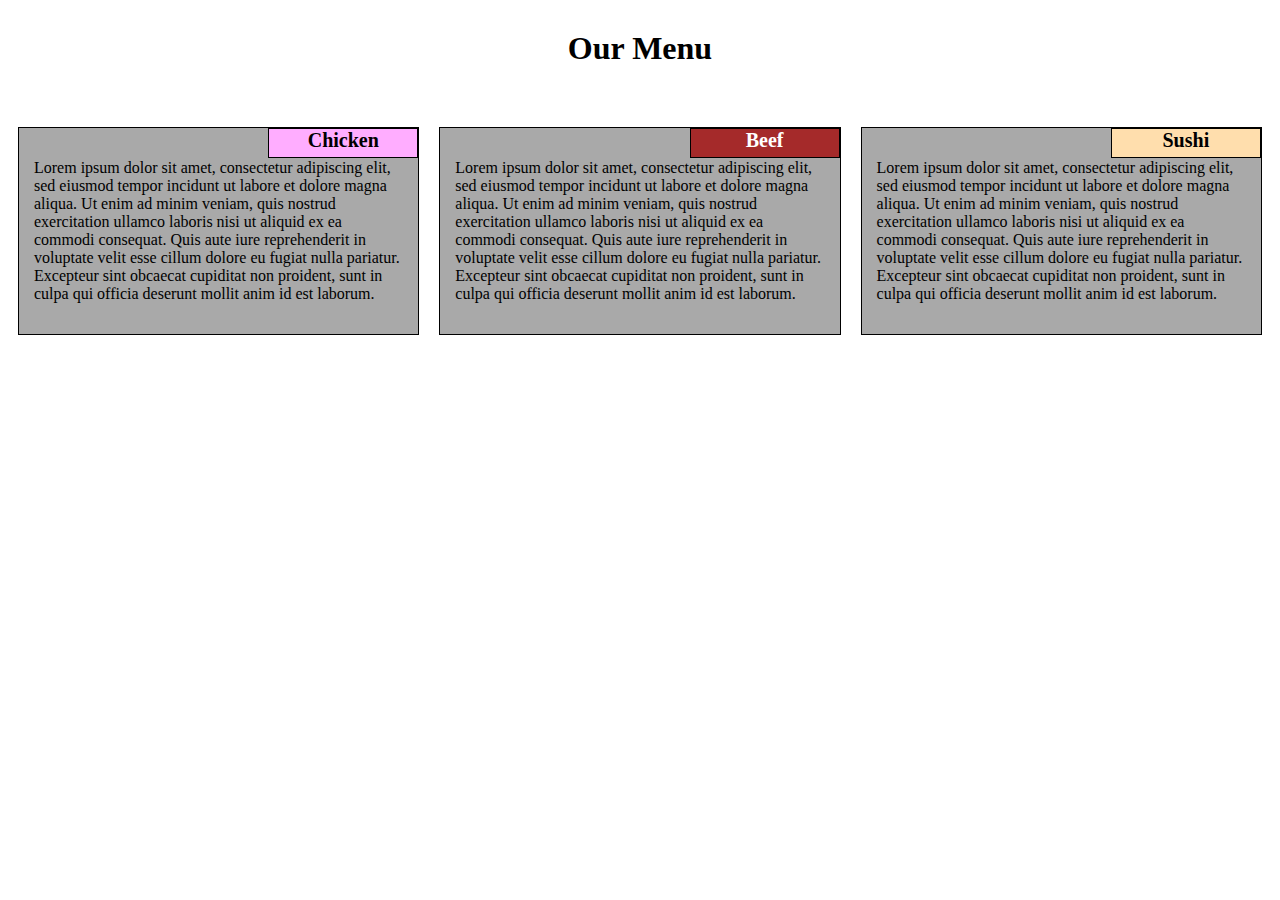
<file: mod2_solution/index.html>
<!DOCTYPE html>
<html>

<head>
  <meta charset="utf-8">
  <meta name="viewport" content="width=device-width, initial-scale=1">
  <title>Module 2</title>
  <link rel="stylesheet" href="css/styles.css">
</head>

<body>

  <h1>Our Menu</h1>

  <div class="row">
    <div class="col-lg-4 col-md-6 col-sm-12">
      <section>
        <h2 id="t1">Chicken</h2>
        <p>
          Lorem ipsum dolor sit amet, consectetur adipiscing elit, sed eiusmod tempor incidunt ut labore et dolore magna
          aliqua. Ut enim ad minim veniam, quis nostrud exercitation ullamco laboris nisi ut aliquid ex ea commodi
          consequat. Quis aute iure reprehenderit in voluptate velit esse cillum dolore eu fugiat nulla pariatur.
          Excepteur sint obcaecat cupiditat non proident, sunt in culpa qui officia deserunt mollit anim id est laborum.
        </p>
      </section>
    </div>
    <div class="col-lg-4 col-md-6 col-sm-12">
      <section>
        <h2 id="t2">Beef</h2>
        <p>
          Lorem ipsum dolor sit amet, consectetur adipiscing elit, sed eiusmod tempor incidunt ut labore et dolore magna
          aliqua. Ut enim ad minim veniam, quis nostrud exercitation ullamco laboris nisi ut aliquid ex ea commodi
          consequat. Quis aute iure reprehenderit in voluptate velit esse cillum dolore eu fugiat nulla pariatur.
          Excepteur sint obcaecat cupiditat non proident, sunt in culpa qui officia deserunt mollit anim id est laborum.
        </p>
      </section>
    </div>
    <div class="col-lg-4 col-md-12 col-sm-12">
      <section>
        <h2 id="t3">Sushi</h2>
        <p>
          Lorem ipsum dolor sit amet, consectetur adipiscing elit, sed eiusmod tempor incidunt ut labore et dolore magna
          aliqua. Ut enim ad minim veniam, quis nostrud exercitation ullamco laboris nisi ut aliquid ex ea commodi
          consequat. Quis aute iure reprehenderit in voluptate velit esse cillum dolore eu fugiat nulla pariatur.
          Excepteur sint obcaecat cupiditat non proident, sunt in culpa qui officia deserunt mollit anim id est laborum.
        </p>
      </section>
    </div>
  </div>

</body>

</html>
</file>
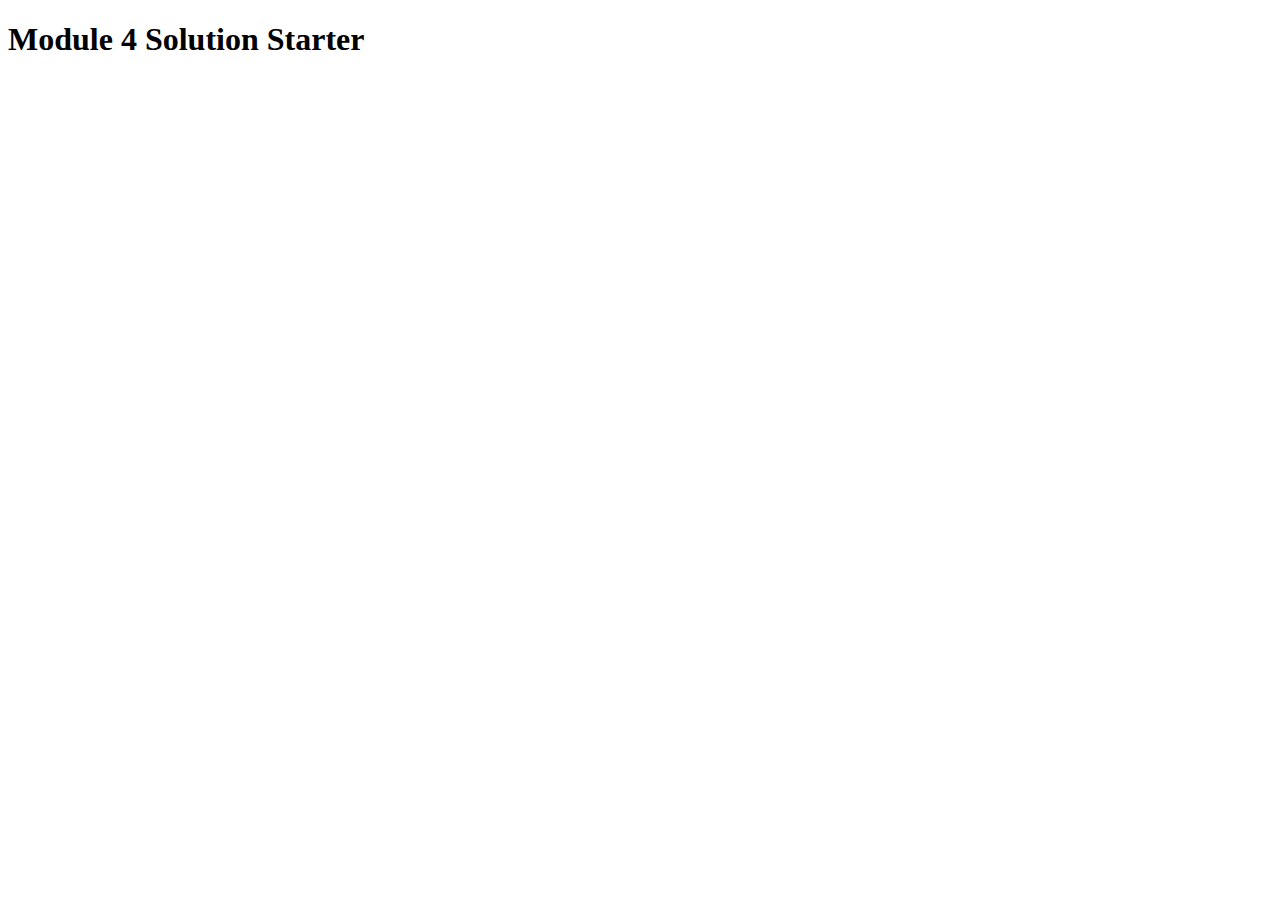
<file: mod4_solution/index.html>
<!DOCTYPE html>
<html>
<head>
  <meta charset="utf-8">
  <title>Module 4 Solution Starter</title>
  <script>
    var names = []; // DO NOT REMOVE
  </script>
  <script src="SpeakHello.js"></script>
  <script src="SpeakGoodBye.js"></script>
  <script src="script.js"></script>
</head>
<body>
  <h1>Module 4 Solution Starter</h1>
</body>
</html>
</file>
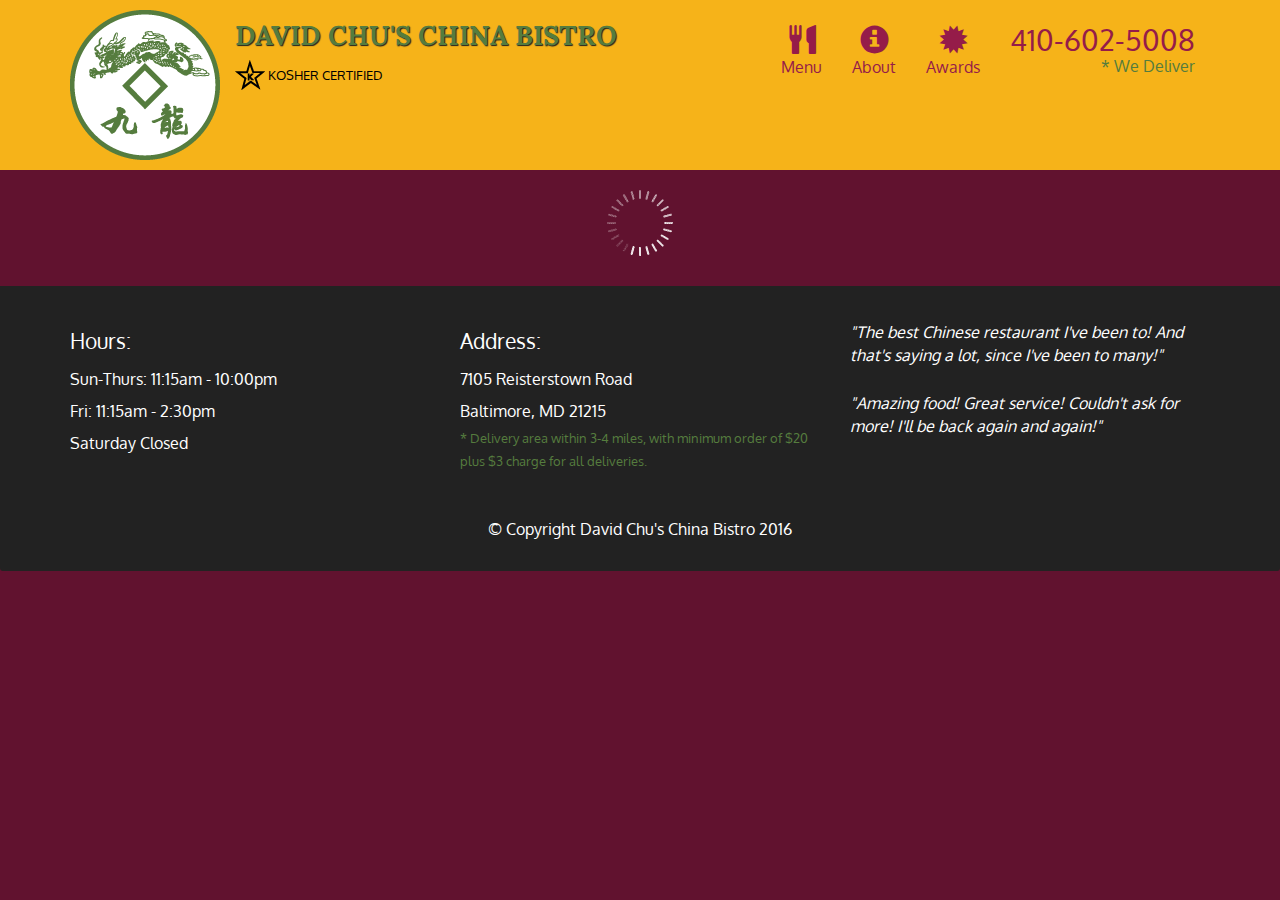
<file: mod5_solution/index.html>
<!doctype html>
<html lang="en">
  <head>
    <meta charset="utf-8">
    <meta http-equiv="X-UA-Compatible" content="IE=edge">
    <meta name="viewport" content="width=device-width, initial-scale=1">
    <title>David Chu's China Bistro</title>
    <link rel="stylesheet" href="css/bootstrap.min.css">
    <link rel="stylesheet" href="css/styles.css">
    <link href='https://fonts.googleapis.com/css?family=Oxygen:400,300,700' rel='stylesheet' type='text/css'>
    <link href='https://fonts.googleapis.com/css?family=Lora' rel='stylesheet' type='text/css'>
  </head>
<body>
  <header>
    <nav id="header-nav" class="navbar navbar-default">
      <div class="container">
        <div class="navbar-header">
          <a href="index.html" class="pull-left visible-md visible-lg">
            <div id="logo-img" alt="Logo image"></div>
          </a>

          <div class="navbar-brand">
            <a href="index.html"><h1>David Chu's China Bistro</h1></a>
            <p>
              <img src="images/star-k-logo.png" alt="Kosher certification">
              <span>Kosher Certified</span>
            </p>
          </div>

          <button id="navbarToggle" type="button" class="navbar-toggle collapsed" data-toggle="collapse" data-target="#collapsable-nav" aria-expanded="false">
            <span class="sr-only">Toggle navigation</span>
            <span class="icon-bar"></span>
            <span class="icon-bar"></span>
            <span class="icon-bar"></span>
          </button>
        </div>
        
        <div id="collapsable-nav" class="collapse navbar-collapse">
           <ul id="nav-list" class="nav navbar-nav navbar-right">
            <li id="navHomeButton" class="visible-xs active">
              <a href="index.html">
                <span class="glyphicon glyphicon-home"></span> Home</a>
            </li>
            <li id="navMenuButton">
              <a href="#" onclick="$dc.loadMenuCategories();">
                <span class="glyphicon glyphicon-cutlery"></span><br class="hidden-xs"> Menu</a>
            </li>
            <li>
              <a href="#">
                <span class="glyphicon glyphicon-info-sign"></span><br class="hidden-xs"> About</a>
            </li>
            <li>
              <a href="#">
                <span class="glyphicon glyphicon-certificate"></span><br class="hidden-xs"> Awards</a>
            </li>
            <li id="phone" class="hidden-xs">
              <a href="tel:410-602-5008">
                <span>410-602-5008</span></a><div>* We Deliver</div>
            </li>
          </ul><!-- #nav-list -->
        </div><!-- .collapse .navbar-collapse -->
      </div><!-- .container -->
    </nav><!-- #header-nav -->
  </header>

  <div id="call-btn" class="visible-xs">
    <a class="btn" href="tel:410-602-5008">
    <span class="glyphicon glyphicon-earphone"></span>
    410-602-5008
    </a>
  </div>
  <div id="xs-deliver" class="text-center visible-xs">* We Deliver</div>

  <div id="main-content" class="container"></div>

  <footer class="panel-footer">
    <div class="container">
      <div class="row">
        <section id="hours" class="col-sm-4">
          <span>Hours:</span><br>
          Sun-Thurs: 11:15am - 10:00pm<br>
          Fri: 11:15am - 2:30pm<br>
          Saturday Closed
          <hr class="visible-xs">
        </section>
        <section id="address" class="col-sm-4">
          <span>Address:</span><br>
          7105 Reisterstown Road<br>
          Baltimore, MD 21215
          <p>* Delivery area within 3-4 miles, with minimum order of $20 plus $3 charge for all deliveries.</p>
          <hr class="visible-xs">
        </section>
        <section id="testimonials" class="col-sm-4">
          <p>"The best Chinese restaurant I've been to! And that's saying a lot, since I've been to many!"</p>
          <p>"Amazing food! Great service! Couldn't ask for more! I'll be back again and again!"</p>
        </section>
      </div>
      <div class="text-center">&copy; Copyright David Chu's China Bistro 2016</div>
    </div>
  </footer>

  <!-- jQuery (Bootstrap JS plugins depend on it) -->
  <script src="js/jquery-2.1.4.min.js"></script>
  <script src="js/bootstrap.min.js"></script>
  <script src="js/ajax-utils.js"></script>
  <script src="js/script.js"></script>
</body>
</html>
</file>
<file: mod2_solution/css/styles.css>
/********** Base styles **********/
* {
  box-sizing: border-box;
}

h1 {
  margin-top: 30px;
  margin-bottom: 50px;
  text-align: center;
}

h2 {  
  border: 1px solid black;
  font-size: 20px;
  font-weight: bold;
  text-align: center;  
  height: 30px;
  width: 150px;
  position: absolute;  
  right: 0;
  margin: 0;
}

h2#t1{
  background: rgb(255, 173, 255);
  color: black;
}

h2#t2{
  background: #A52A2A;
  color: white;
}

h2#t3{
  background: navajowhite;
  color: black;
}

p{  
  padding: 15px;
}

section{
  background-color: darkgray;
  border: 1px solid black;
  margin: 10px;
  position: relative;
}

/* Simple Responsive Framework. */
.row {
  width: 100%;
}

/********** desktop version **********/
@media (min-width: 992px) {
  .col-lg-1, .col-lg-2, .col-lg-3, .col-lg-4, .col-lg-5, .col-lg-6, .col-lg-7, .col-lg-8, .col-lg-9, .col-lg-10, .col-lg-11, .col-lg-12 {
    float: left;
  }
  .col-lg-1 {
    width: 8.33%;
  }
  .col-lg-2 {
    width: 16.66%;
  }
  .col-lg-3 {
    width: 25%;
  }
  .col-lg-4 {
    width: 33.33%;
  }
  .col-lg-5 {
    width: 41.66%;
  }
  .col-lg-6 {
    width: 50%;
  }
  .col-lg-7 {
    width: 58.33%;
  }
  .col-lg-8 {
    width: 66.66%;
  }
  .col-lg-9 {
    width: 74.99%;
  }
  .col-lg-10 {
    width: 83.33%;
  }
  .col-lg-11 {
    width: 91.66%;
  }
  .col-lg-12 {
    width: 100%;
  }
}

/********** tablet version **********/
@media (min-width: 768px) and (max-width: 991px) {
  .col-md-1, .col-md-2, .col-md-3, .col-md-4, .col-md-5, .col-md-6, .col-md-7, .col-md-8, .col-md-9, .col-md-10, .col-md-11, .col-md-12 {
    float: left;
  }
  .col-md-1 {
    width: 8.33%;
  }
  .col-md-2 {
    width: 16.66%;
  }
  .col-md-3 {
    width: 25%;
  }
  .col-md-4 {
    width: 33.33%;
  }
  .col-md-5 {
    width: 41.66%;
  }
  .col-md-6 {
    width: 50%;
  }
  .col-md-7 {
    width: 58.33%;
  }
  .col-md-8 {
    width: 66.66%;
  }
  .col-md-9 {
    width: 74.99%;
  }
  .col-md-10 {
    width: 83.33%;
  }
  .col-md-11 {
    width: 91.66%;
  }
  .col-md-12 {
    width: 100%;
  }
}
/********** Mobile version **********/
@media (max-width: 767px) {
  .col-sm-1, .col-sm-2, .col-sm-3, .col-sm-4, .col-sm-5, .col-sm-6, .col-sm-7, .col-sm-8, .col-sm-9, .col-sm-10, .col-sm-11, .col-sm-12 {
    float: left;
  }
  .col-sm-1 {
    width: 8.33%;
  }
  .col-sm-2 {
    width: 16.66%;
  }
  .col-sm-3 {
    width: 25%;
  }
  .col-sm-4 {
    width: 33.33%;
  }
  .col-sm-5 {
    width: 41.66%;
  }
  .col-sm-6 {
    width: 50%;
  }
  .col-sm-7 {
    width: 58.33%;
  }
  .col-sm-8 {
    width: 66.66%;
  }
  .col-sm-9 {
    width: 74.99%;
  }
  .col-sm-10 {
    width: 83.33%;
  }
  .col-sm-11 {
    width: 91.66%;
  }
  .col-sm-12 {
    width: 100%;
  }
}
</file>
<file: mod5_solution/css/styles.css>
body {
  font-size: 16px;
  color: #fff;
  background-color: #61122f;
  font-family: 'Oxygen', sans-serif;
}

/** HEADER **/
#header-nav {
  background-color: #f6b319;
  border-radius: 0;
  border: 0;
}

#logo-img {
  background: url('../images/restaurant-logo_large.png') no-repeat;
  width: 150px;
  height: 150px;
  margin: 10px 15px 10px 0;
}

.navbar-brand {
  padding-top: 25px;
}
.navbar-brand h1 { /* Restaurant name */
  font-family: 'Lora', serif;
  color: #557c3e;
  font-size: 1.5em;
  text-transform: uppercase;
  font-weight: bold;
  text-shadow: 1px 1px 1px #222;
  margin-top: 0;
  margin-bottom: 0;
  line-height: .75;
}
.navbar-brand a:hover, .navbar-brand a:focus {
  text-decoration: none;
}
.navbar-brand p { /* Kosher cert */
  color: #000;
  text-transform: uppercase;
  font-size: .7em;
  margin-top: 15px;
}
.navbar-brand p span { /* Star-K */
  vertical-align: middle;
}

#nav-list {
  margin-top: 10px;
}
#nav-list a {
  color: #951C49;
  text-align: center;
}
#nav-list a:hover {
  background: #E7E7E7;
}
#nav-list a span {
  font-size: 1.8em;
}

#phone {
  margin-top: 5px;
}
#phone a { /* Phone number */
  text-align: right;
  padding-bottom: 0;
}
#phone div { /* We Deliver */
  color: #557c3e;
  text-align: right;
  padding-right: 15px;
}

.navbar-header button.navbar-toggle, .navbar-header .icon-bar {
  border: 1px solid #61122f;
}
.navbar-header button.navbar-toggle {
  clear: both;
  margin-top: -30px;
}
/* END HEADER */

/* FOOTER */
.panel-footer {
  margin-top: 30px;
  padding-top: 35px;
  padding-bottom: 30px;
  background-color: #222;
  border-top: 0;
}
.panel-footer div.row {
  margin-bottom: 35px;
}
#hours, #address {
  line-height: 2;
}
#hours > span, #address > span {
  font-size: 1.3em;
}
#address p {
  color: #557c3e;
  font-size: .8em;
  line-height: 1.8;
}
#testimonials {
  font-style: italic;
}
#testimonials p:nth-child(2) {
  margin-top: 25px;
}
/* END FOOTER */



/* HOME PAGE */
.container .jumbotron {
  box-shadow: 0 0 50px #3F0C1F;
  border: 2px solid #3F0C1F;
}

#menu-tile, #specials-tile, #map-tile {
  height: 250px;
  width: 100%;
  margin-bottom: 15px;
  position: relative;
  border: 2px solid #3F0C1F;
  overflow: hidden;
}
#menu-tile:hover, #specials-tile:hover, #map-tile:hover {
  box-shadow: 0 1px 5px 1px #cccccc;
}
#menu-tile {
  background: url('../images/menu-tile.jpg') no-repeat;
  background-position: center;
}
#specials-tile {
  background: url('../images/specials-tile.jpg') no-repeat;
  background-position: center;
}
#menu-tile span, #specials-tile span, #map-tile span {
  position: absolute;
  bottom: 0;
  right: 0;
  width: 100%;
  text-align: center;
  font-size: 1.6em;
  text-transform: uppercase;
  background-color: #000;
  color: #fff;
  opacity: .8;
}
/* END HOME PAGE */

/* MENU CATEGORIES PAGE */
.category-tile { 
  position: relative;
  border: 2px solid #3F0C1F;
  overflow: hidden;
  width: 200px;
  height: 200px;
  margin: 0 auto 15px;
}
.category-tile span {
  position: absolute;
  bottom: 0;
  right: 0;
  width: 100%;
  text-align: center;
  font-size: 1.2em;
  text-transform: uppercase;
  background-color: #000;
  color: #fff;
  opacity: .8;
}
.category-tile:hover {
  box-shadow: 0 1px 5px 1px #cccccc;
}

#menu-categories-title + div {
  margin-bottom: 50px;
}
/* END MENU CATEGORIES PAGE */

/* SINGLE CATEGORY PAGE */
.menu-item-tile {
  margin-bottom: 25px;
}
.menu-item-tile hr {
  width: 80%;
}
.menu-item-tile .menu-item-price {
  font-size: 1.1em;
  text-align: right;
  margin-top: -15px;
  margin-right: -15px;
}
.menu-item-tile .menu-item-price span {
  font-size: .6em;
}
.menu-item-photo {
  position: relative;
  border: 2px solid #3F0C1F; 
  overflow: hidden;
  padding: 0;
  margin-right: -15px;
  margin-left: auto;
  margin-bottom: 20px;
  max-width: 250px;
}
.menu-item-photo div {
  position: absolute;
  bottom: 0;
  right: 0;
  width: 80px;
  background-color: #557c3e;
  text-align: center;
}
.menu-item-description {
  padding-right: 30px;
}
h3.menu-item-title {
  margin: 0 0 10px;
}
.menu-item-details {
  font-size: .9em;
  font-style: italic;
}
/* END SINGLE CATEGORY PAGE */


/********** Large devices only **********/
@media (min-width: 1200px) {
  .container .jumbotron {
    background: url('../images/jumbotron_1200.jpg') no-repeat;
    height: 675px;
  }
}

/********** Medium devices only **********/
@media (min-width: 992px) and (max-width: 1199px) {
  /* Header */
  #logo-img {
    background: url('../images/restaurant-logo_medium.png') no-repeat;
    width: 100px;
    height: 100px;
    margin: 5px 5px 5px 0;
  }
  /* End Header */

  /* Home Page */
  .container .jumbotron {
    background: url('../images/jumbotron_992.jpg') no-repeat;
    height: 558px;
  }
  /* End Home Page */
}

/********** Small devices only **********/
@media (min-width: 768px) and (max-width: 991px) {
  /* Home Page */
  .container .jumbotron {
    background: url('../images/jumbotron_768.jpg') no-repeat;
    height: 432px;
  }
  /* End Home Page */
}

/********** Extra small devices only **********/
@media (max-width: 767px) {
  /* Header */
  .navbar-brand {
    padding-top: 10px;
    height: 80px;
  }
  .navbar-brand h1 { /* Restaurant name */
    padding-top: 10px;
    font-size: 5vw; /* 1vw = 1% of viewport width */
  }
  .navbar-brand p { /* Kosher cert */
    font-size: .6em;
    margin-top: 12px;
  }
  .navbar-brand p img { /* Star-K */
    height: 20px;
  }

  #collapsable-nav a { /* Collapsed nav menu text */
    font-size: 1.2em;
  }
  #collapsable-nav a span { /* Collapsed nav menu glyph */
    font-size: 1em;
    margin-right: 5px;
  }

  #call-btn > a {
    font-size: 1.5em;
    display: block;
    margin: 0 20px;
    padding: 10px;
    border: 2px solid #fff;
    background-color: #f6b319;
    color: #951c49;
  }
  #xs-deliver {
    margin-top: 5px;
    font-size: .7em;
    letter-spacing: .1em;
    text-transform: uppercase;
  }
  /* End Header */

  /* Footer */
  .panel-footer section {
    margin-bottom: 30px;
    text-align: center;
  }
  .panel-footer section:nth-child(3) {
    margin-bottom: 0; /* margin already exists on the whole row */
  }
  .panel-footer section hr {
    width: 50%;
  }
  /* End Footer */

  /* Home Page */
  .container .jumbotron {
    margin-top: 30px;
    padding: 0;
  }
  #menu-tile, #specials-tile {
    width: 360px;
    margin: 0 auto 15px;
  }

  .menu-item-photo {
    margin-right: auto;
  }
  .menu-item-tile .menu-item-price {
    text-align: center;
  }
  .menu-item-description {
    text-align: center;;
  }
}


/********** Super extra small devices Only :-) (e.g., iPhone 4) **********/
@media (max-width: 479px) {
  /* Header */
  .navbar-brand h1 { /* Restaurant name */
    padding-top: 5px;
    font-size: 6vw;
  }
  /* End Header */
  
  /* Home page */
  #menu-tile, #specials-tile {
    width: 280px;
    margin: 0 auto 15px;
  }

  .col-xxs-12 {
    position: relative;
    min-height: 1px;
    padding-right: 15px;
    padding-left: 15px;
    float: left;
    width: 100%;
  }
}
</file>
